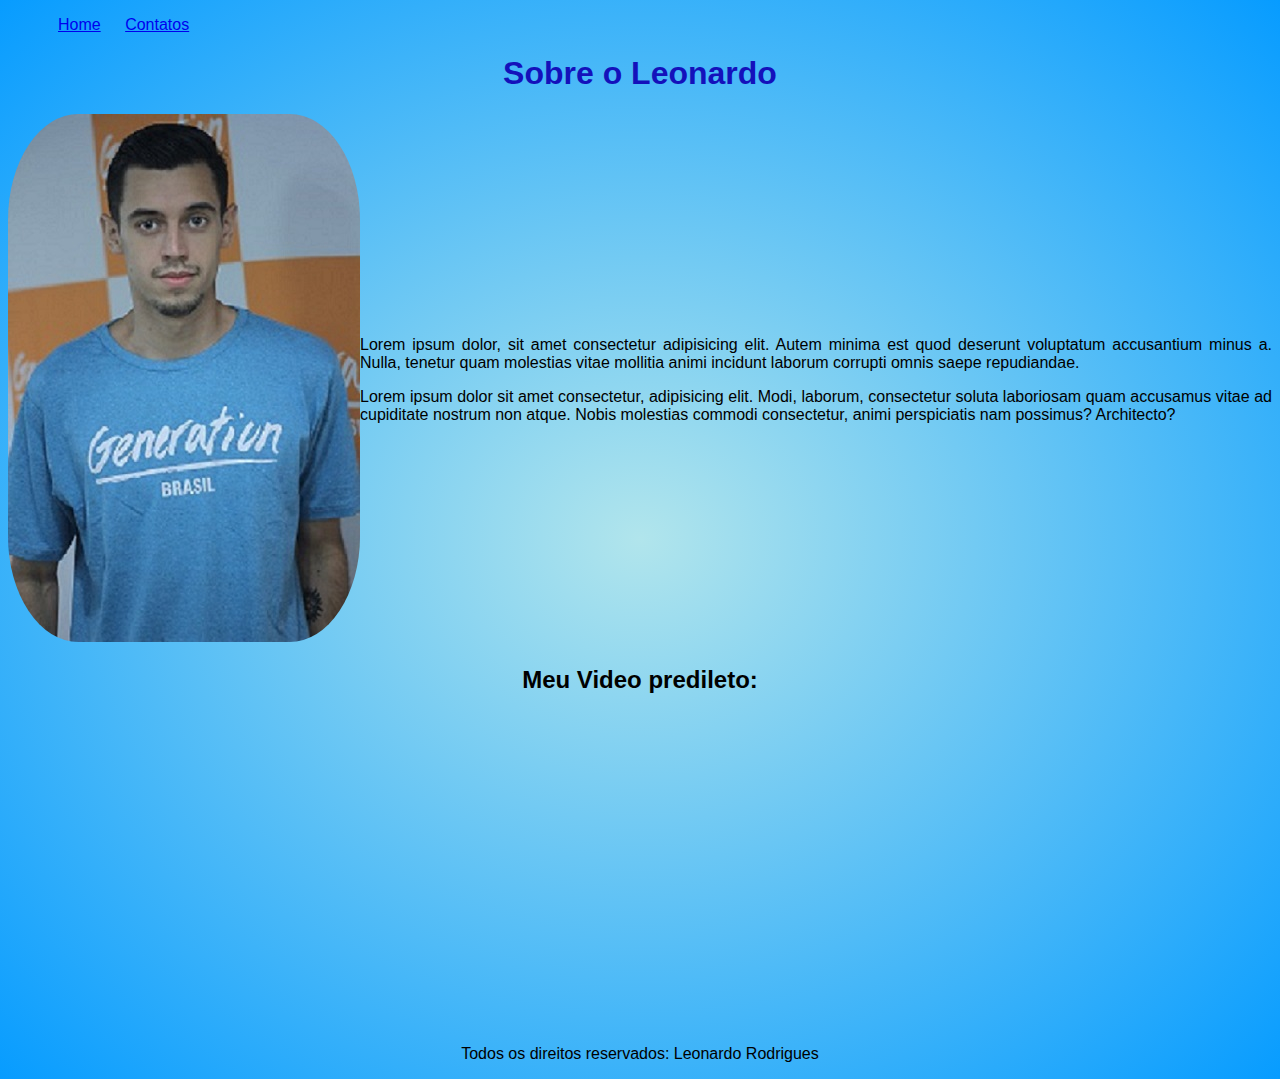
<file: index.html>
<!DOCTYPE html>
<html lang="pt-br">

<head>
    <meta charset="UTF-8">
    <meta http-equiv="X-UA-Compatible" content="IE=edge">
    <meta name="viewport" content="width=device-width, initial-scale=1.0">
    <link rel="stylesheet" href="assets/css/estilo.css">
    <title>Meu Perfil</title>
</head>

<body>
    <ul id="menu">
        <li>
            <a href="index.html"> Home</a>
        </li>
        <li>
            <a href="contato.html"> Contatos</a>
        </li>
    </ul>

    <h1 class="center">Sobre o Leonardo</h1>
    <div class="container">
        <div class="br-50 wh-300 p-30">
            <img class="br-50 wh" src="./assets/img/IMG_7901.JPG">
        </div>
        <div class="p-30">
            <p class="justify">Lorem ipsum dolor, sit amet consectetur adipisicing elit. Autem minima est quod deserunt
                voluptatum accusantium
                minus a. Nulla, tenetur quam molestias vitae mollitia animi incidunt laborum corrupti omnis saepe
                repudiandae.
            </p>
            <p class="justify">
                Lorem ipsum dolor sit amet consectetur, adipisicing elit. Modi, laborum, consectetur soluta laboriosam
                quam
                accusamus vitae ad cupiditate nostrum non atque. Nobis molestias commodi consectetur, animi perspiciatis
                nam
                possimus? Architecto?
            </p>
        </div>
    </div>

    <h2 align="center">Meu Video predileto: </h2>

    <div class="container">
        <iframe width="560" height="315" src="https://www.youtube.com/embed/rZOZ2daGVnM" title="YouTube video player"
            frameborder="0" allow="accelerometer; autoplay; clipboard-write; encrypted-media; gyroscope; 
            picture-in-picture" allowfullscreen>
        </iframe>
    </div>

    <footer>
        <p class="center">
           Todos os direitos reservados: Leonardo Rodrigues
        </p> 
    </footer>

</body>

</html>
</file>
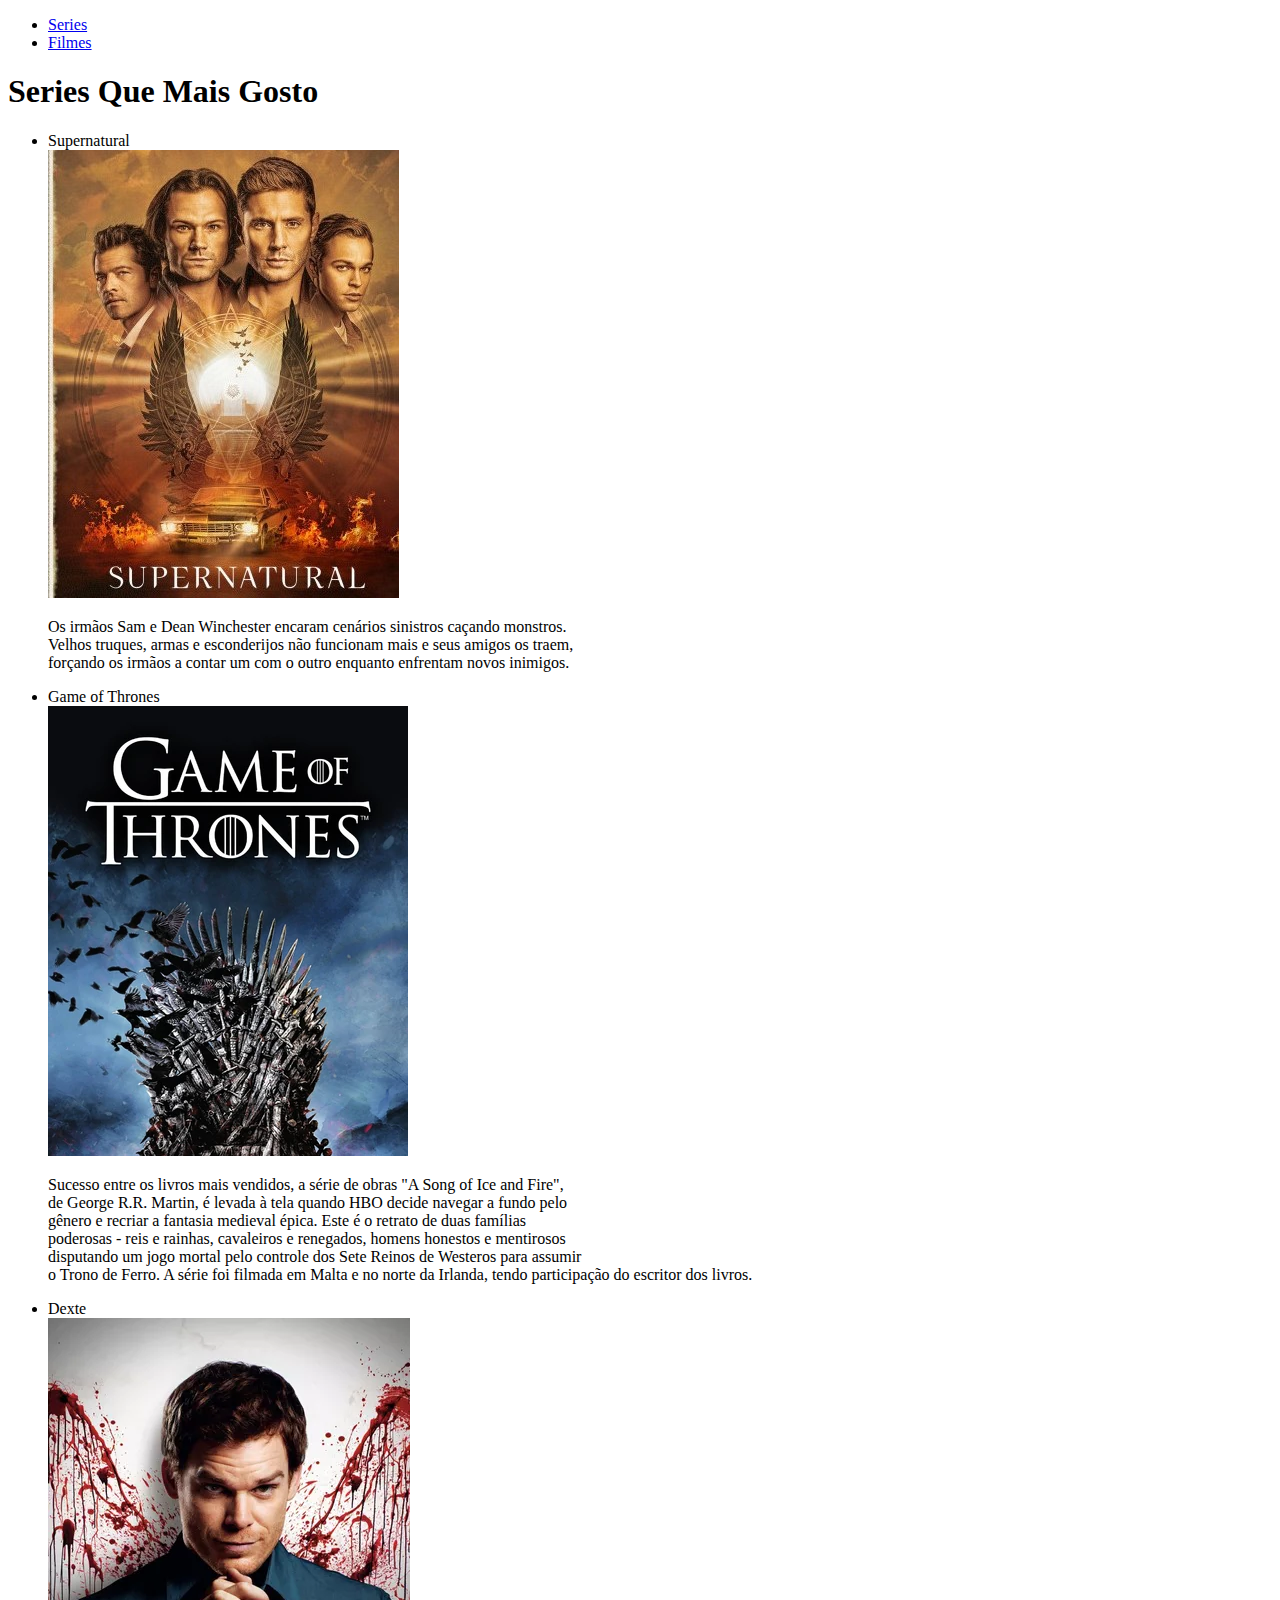
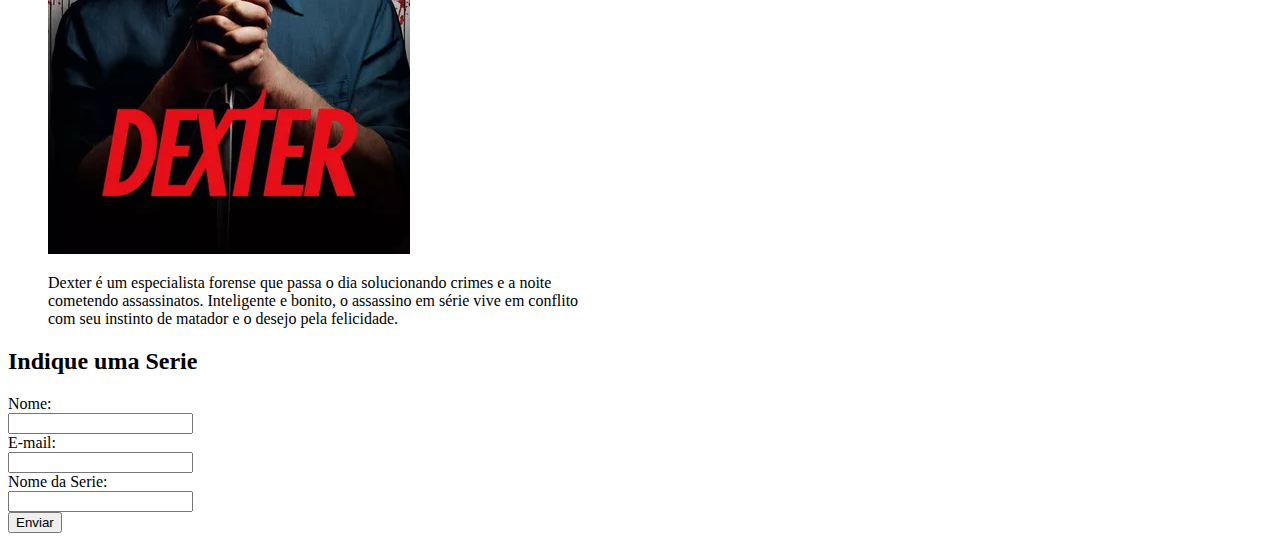
<file: fundamentos Web/index.html>
<!DOCTYPE html>
<html lang="pt-br">
    <head>
        <meta charset="UTF-8">
        <meta http-equiv="X-UA-Compatible" content="IE=edge">
        <meta name="viewport" content="width=device-width, initial-scale=1.0">
        <title> Series </title>
    </head>
    <body>

        <ul>
            <li> <a href="file:///C:/Users/Leonardo/OneDrive/%C3%81rea%20de%20Trabalho/Generation2/Turma%2044%20Font-End/fundamentos%20Web/index.html"> Series </a> </li>
            <li> <a href="file:///C:/Users/Leonardo/OneDrive/%C3%81rea%20de%20Trabalho/Generation2/Turma%2044%20Font-End/fundamentos%20Web/Filmes.html"> Filmes </a> </li>
        </ul>
        <h1> Series Que Mais Gosto </h1>
        
        <div>
            <ul>
                <li> Supernatural </li>
                    <img src="./assets/img/Supernatural.jpg" > <p> Os irmãos Sam e Dean Winchester encaram cenários sinistros caçando monstros.<br> Velhos truques, armas e esconderijos não funcionam mais e seus amigos os traem, <br>forçando os irmãos a contar um com o outro enquanto enfrentam novos inimigos. </p>

                <li> Game of Thrones </li>
                    <img src="./assets/img/Game.webp"> <p> Sucesso entre os livros mais vendidos, a série de obras "A Song of Ice and Fire",<br> de George R.R. Martin, é levada à tela quando HBO decide navegar a fundo pelo <br>gênero e recriar a fantasia medieval épica. Este é o retrato de duas famílias <br> poderosas - reis e rainhas, cavaleiros e renegados, homens honestos e mentirosos <br> disputando um jogo mortal pelo controle dos Sete Reinos de Westeros para assumir <br> o Trono de Ferro. A série foi filmada em Malta e no norte da Irlanda, tendo participação do escritor dos livros. </p>

                <li> Dexte </li>
                <img src="./assets/img/dexte.webp"> 
                <p> Dexter é um especialista forense que passa o dia solucionando crimes e a noite <br> cometendo assassinatos. Inteligente e bonito, o assassino em série vive em conflito <br> com seu instinto de matador e o desejo pela felicidade. </p>
            </ul>
        </div>

        <h2> Indique uma Serie </h2>
        <form >
            <label for="nome"> Nome: </label><br>
            <input  type="text" id="nome">
            <br>
            <label for="email"> E-mail: </label><br>
            <input type="email" id="email">
            <br>
            <label for="serie"> Nome da Serie: </label><br>
            <input type="text" id="serie">
            <br>

            <!--<label for="assunto"> Assunto </label> <br>
            <textarea name="assunto" id="assunto" cols="60" rows="5"></textarea>-->

            <button> Enviar </button>
        </form>
    
    </body>
</html>
</file>
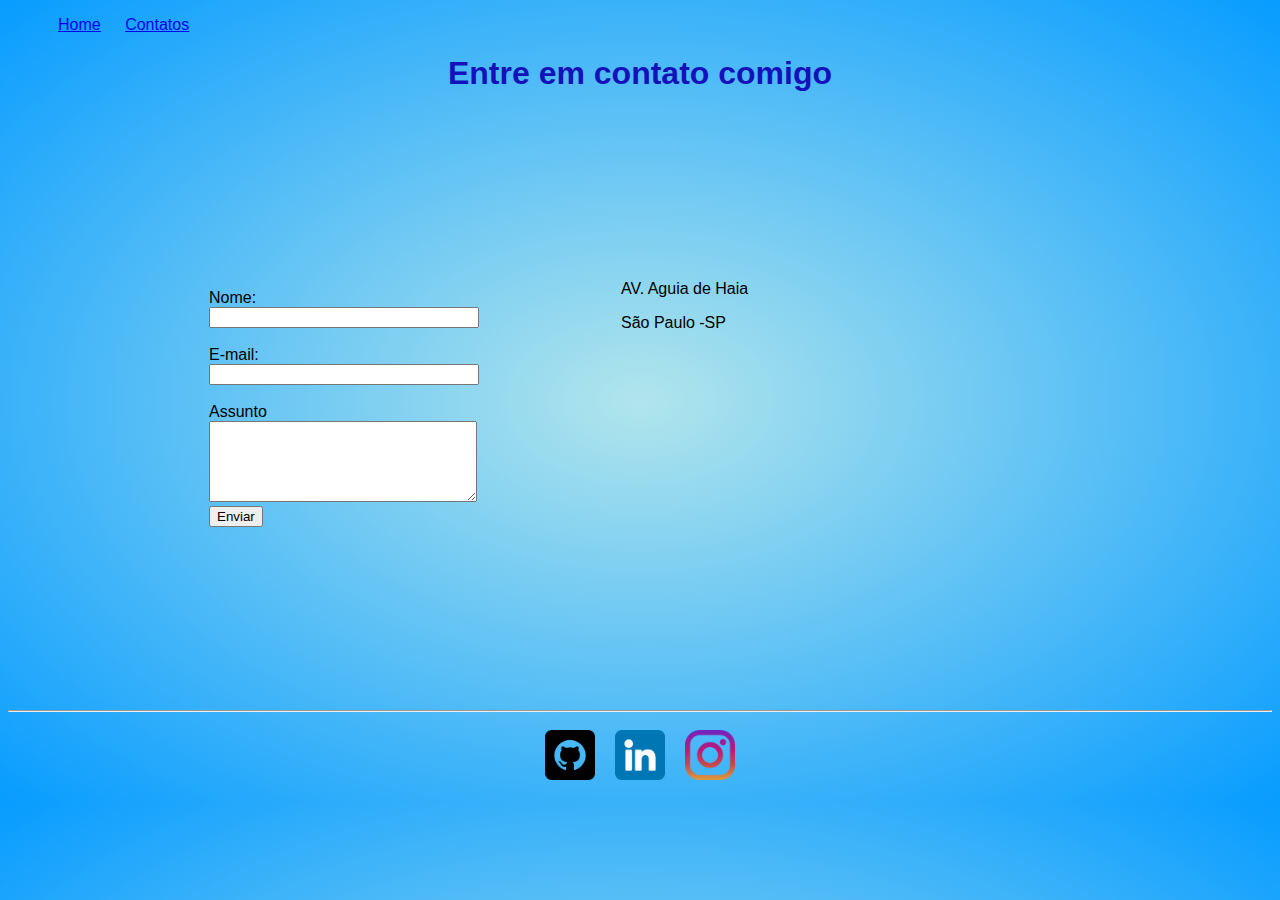
<file: contato.html>
<!DOCTYPE html>
<html lang="pt-br">

<head>
    <meta charset="UTF-8">
    <meta http-equiv="X-UA-Compatible" content="IE=edge">
    <meta name="viewport" content="width=device-width, initial-scale=1.0">
    <link rel="stylesheet" href="assets/css/estilo.css">
    <title>Contato</title>
</head>

<body>
    <ul id="menu">
        <li>
            <a href="index.html"> Home</a>
        </li>
        <li>
            <a href="contato.html"> Contatos</a>
        </li>
    </ul>

    <h1 class="center">Entre em contato comigo</h1>

    <div class="container">
        <div>
            <form>
                <label for="nome"> Nome: </label> <br>
                <input type="text" id="nome" onkeyup="validaNome()" > 
                <div id="txtNome"></div> <br>

                <label for="email"> E-mail:</label> <br>
                <input type="email" id="email" onkeyup="validaEmail()">
                <div id="txtEmail"></div> <br> 

                <label for="assunto"> Assunto</label> <br>
                <textarea name="assunto" id="assunto" cols="30" rows="5" onkeyup="validaAssunto()"></textarea> 
                <div id="txtAssunto"></div>

                <button onclick="enviar()"> Enviar </button>
            </form>
        </div>

        <div class="ml-50">
            <P>AV. Aguia de Haia</P>
            <P>São Paulo -SP</P>
            <iframe
                src="https://www.google.com/maps/embed?pb=!1m18!1m12!1m3!1d528.3449566606035!2d-46.476255173270225!3d-23.517572042256496!2m3!1f0!2f0!3f0!3m2!1i1024!2i768!4f13.1!3m3!1m2!1s0x94ce619551381de9%3A0xde9cda61638dbbcf!2sTerminal%20AE%20Carvalho!5e0!3m2!1spt-BR!2sbr!4v1647528139761!5m2!1spt-BR!2sbr"
                width="300" height="200" style="border:0;" allowfullscreen="" loading="lazy" onmousemove="mapaZoom()" onmouseout="mapaNormal()" id="mapa">
            </iframe>
        </div>
    </div>

    <hr>

    <footer>
        <div class="container">

            <a href="https://github.com/Leonardo0908" target="_black">
                <img class="tm-social" src="assets/img/github.png" alt="Logo do Github">
            </a>
            <a href="https://www.linkedin.com/in/leosouzarodrigues/" target="_black">
                <img class="tm-social" src="assets/img/linkedin.png" alt="Logo do linkedin">
            </a>
            <a href="https://www.instagram.com/leonardo_e_s_rodrigues/" target="_black">
                <img class="tm-social" src="assets/img/instagram.png" alt="Logo do instagran">
            </a>

        </div>
    </footer>

    </div>
    

    <script src="assets/js/scripts.js"></script>

</body>

</html>
</file>
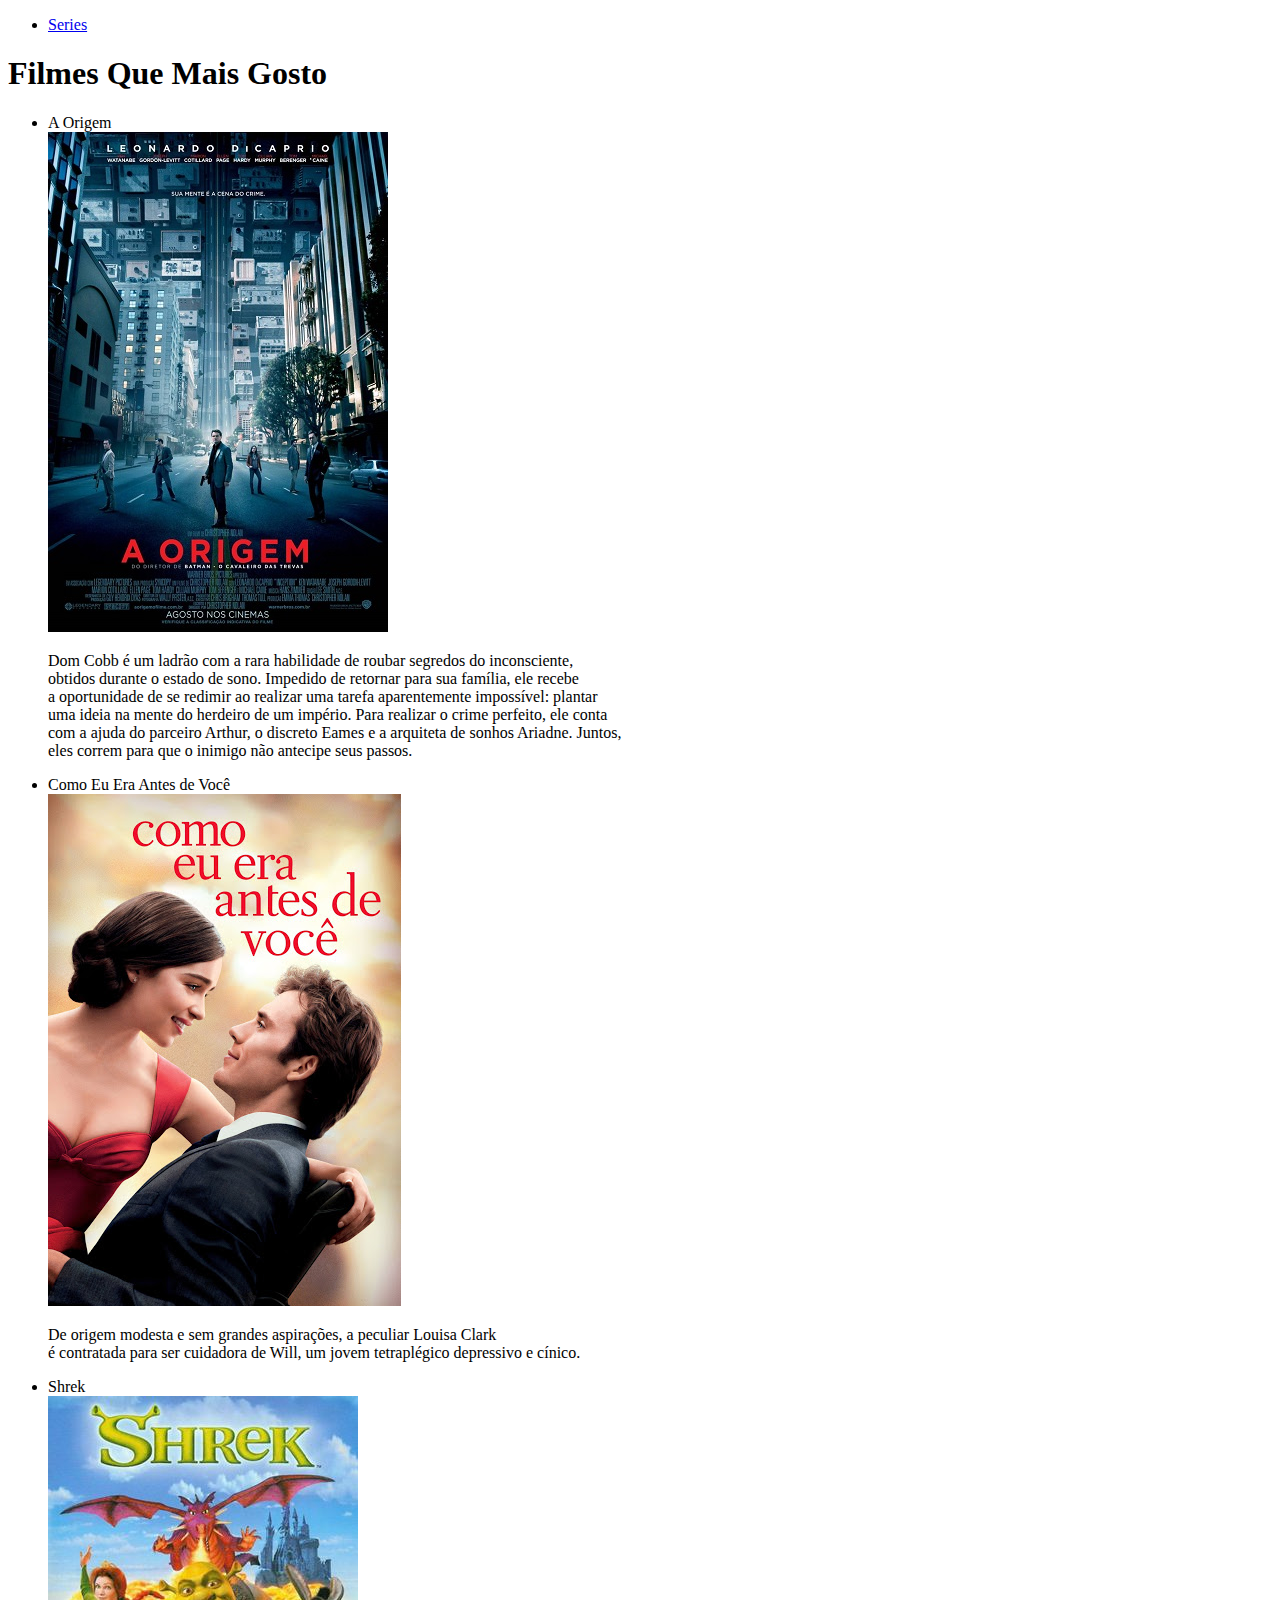
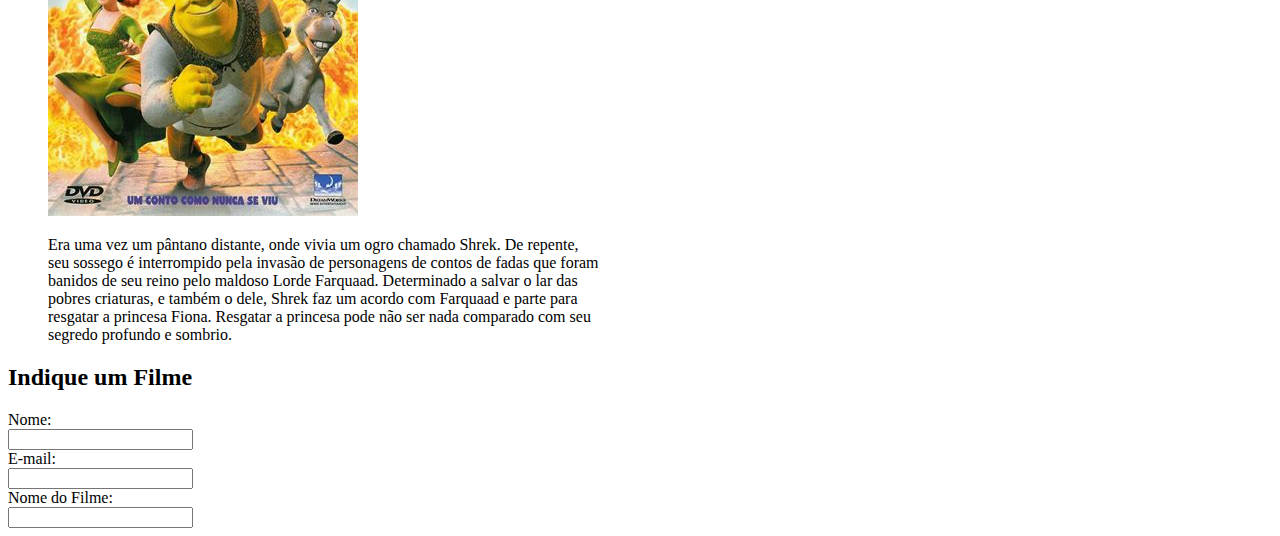
<file: Filmes.html>
<!DOCTYPE html>
<html lang="pt-br">
    <head>
        <meta charset="UTF-8">
        <meta http-equiv="X-UA-Compatible" content="IE=edge">
        <meta name="viewport" content="width=device-width,initial-scale=1.0">
        <title> Filmes </title>
    </head>
    <body>
        <ul>
            <li> <a href="file:///C:/Users/Leonardo/OneDrive/%C3%81rea%20de%20Trabalho/Generation2/Turma%2044%20Font-End/fundamentos%20Web/index.html"> Series </a> </li>
        </ul>
        <div  >
            <h1> Filmes Que Mais Gosto </h1>
            <ul>
                <li> A Origem </li>
                    <img src="./assets/img/AOrigem.jpg" > <p> Dom Cobb é um ladrão com a rara habilidade de roubar segredos do inconsciente,<br> obtidos durante o estado de sono. Impedido de retornar para sua família, ele recebe <br> a oportunidade de se redimir ao realizar uma tarefa aparentemente impossível: plantar <br> uma ideia na mente do herdeiro de um império. Para realizar o crime perfeito, ele conta <br> com a ajuda do parceiro Arthur, o discreto Eames e a arquiteta de sonhos Ariadne. Juntos,<br> eles correm para que o inimigo não antecipe seus passos. </p>

                <li> Como Eu Era Antes de Você </li>
                    <img src="./assets/img/comoEuEra.jpg"> <p> De origem modesta e sem grandes aspirações, a peculiar Louisa Clark <br> é contratada para ser cuidadora de Will, um jovem tetraplégico depressivo e cínico. </p>

                <li> Shrek </li>
                <img src="./assets/img/shrek.jpg"> 
                <p> Era uma vez um pântano distante, onde vivia um ogro chamado Shrek. De repente,<br> seu sossego é interrompido pela invasão de personagens de contos de fadas que foram <br> banidos de seu reino pelo maldoso Lorde Farquaad. Determinado a salvar o lar das <br> pobres criaturas, e também o dele, Shrek faz um acordo com Farquaad e parte para <br> resgatar a princesa Fiona. Resgatar a princesa pode não ser nada comparado com seu <br> segredo profundo e sombrio. </p>
            </ul>
        </div>

        <h2> Indique um Filme </h2>
        <form >
            <label for="nome"> Nome: </label><br>
            <input  type="text" id="nome">
            <br>
            <label for="email"> E-mail: </label><br>
            <input type="email" id="email">
            <br>
            <label for="filme"> Nome do Filme: </label><br>
            <input type="text" id="filme">

        </form>

    </body>
</html>
</file>
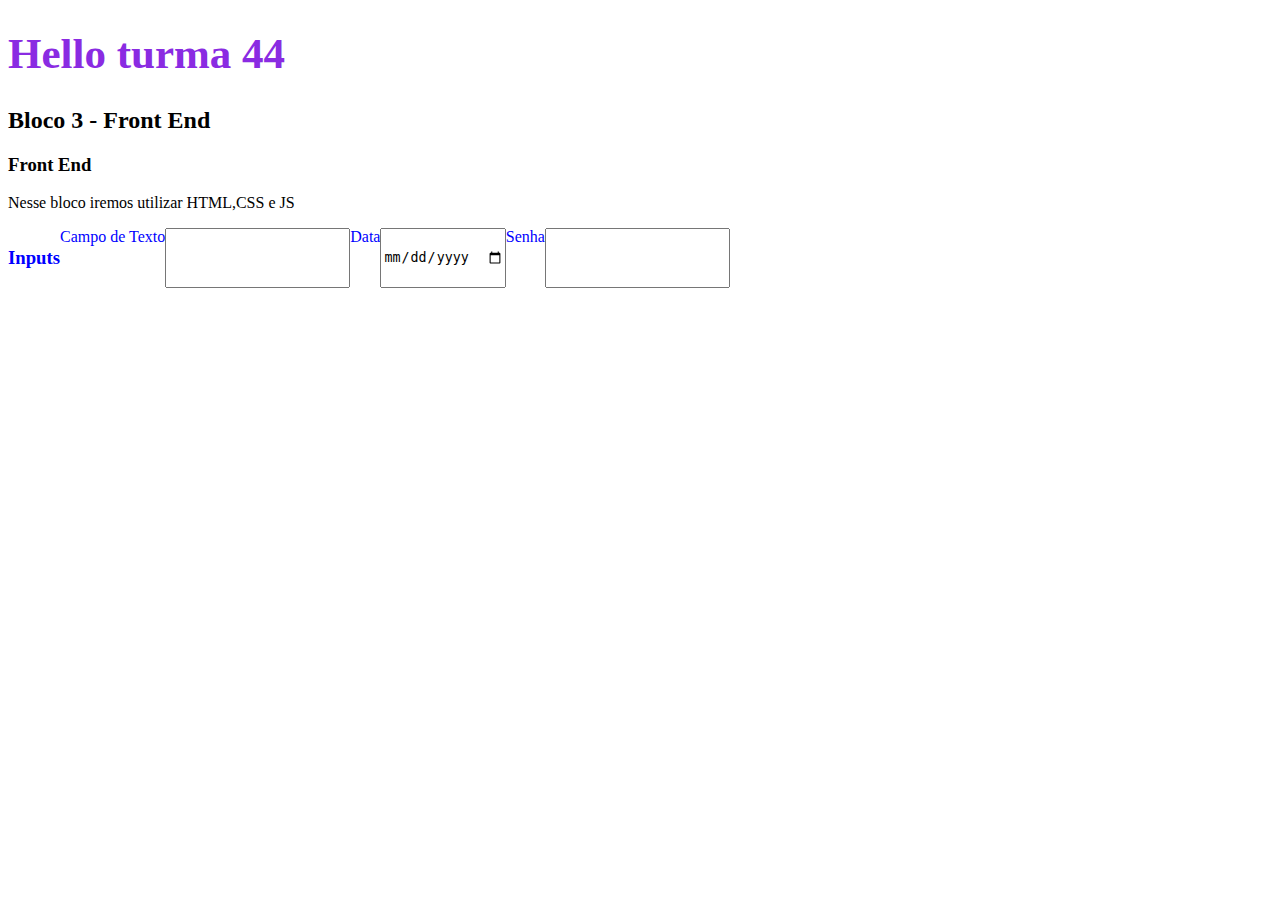
<file: Fundamentos-Web/turma44.html>
<!DOCTYPE html>
<html lang="pt-br">
    <Head>
        <meta charset="UTF-8">
        <meta http-equiv="X-UA-Compatible" content="IE=edge">
        <meta name="viewport" content="width=device-width, initial-scale=1.0">
        <link rel="stylesheet" type="text/css" href="assets/css/estilo.css" media="screen" />

        <title> Turma 44 </title>
    </Head>   
        <Body>
            <header>
                <h1  > Hello turma 44 </h1>
            </header>

            <main>
                <section>
                    <h2> Bloco 3 - Front End </h2>

                    <article>
                        <h3> Front End</h3>
                        <p> Nesse bloco iremos utilizar HTML,CSS e JS</p>
                    </article>
                    <div class="input01" >
                        <h3> Inputs</h3>
                   
                    <label> Campo de Texto</label>
                    <input type="text" >

                    <label>Data</label>
                    <input type="date">

                    <label>Senha</label>
                    <input type="passoword">

                    </div>

                </section>
            </main>

        </Body>
</html>
</file>
<file: assets/css/estilo.css>
/*Estilos da página index.html*/

.center{
    text-align: center;
}
body {
    background-image: radial-gradient(rgb(177, 229, 236), rgb(7, 156, 255));
    font-family:Arial, Helvetica, sans-serif;
    text-align: justify;
}
.container{
    display: flex;
    flex-flow: row ;
    justify-content: center;
    align-items: center;
}
#menu li{
    display: inline;
    padding: 10px;
}
.p-30{
    border-radius: 50%;
}
.br-50{
    border-radius: 20%;
}
.tm-social{
 width: 50px;
 height: 50px;
 padding: 10px;
}
.justify{
    text-align: justify;
}
h1{
    color:rgb(20, 17, 187);
}

/*
.wh{
    width: 400px;
    height: 650px;
}
*/
/*Estilos da página contato.html*/
.ml-50{
    padding:  150px;
}

/*flexboxfroggy.com*/
</file>
<file: Fundamentos-Web/assets/css/estilo.css>
h1{
    color: blueviolet; 
    font-size: 43px; 
    font-family: Georgia, 'Times New Roman', Times, serif; 
}
.input01{
    color: blue;
    display: flex;
    flex-direction: table-column;
}
</file>
